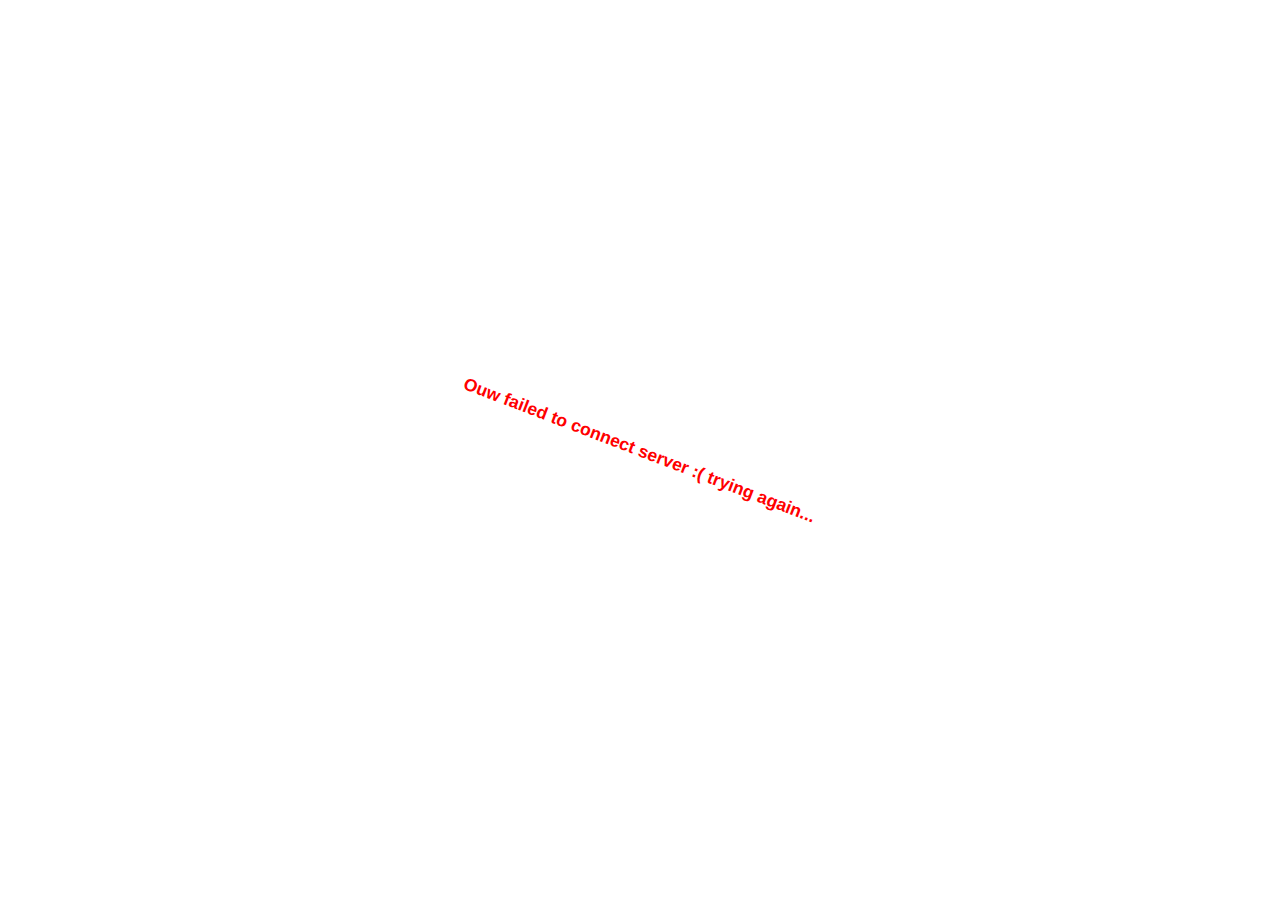
<file: index.html>
<html lang="en">
<head>
    <meta charset="UTF-8">
    <meta name="viewport" content="width=device-width, initial-scale=1.0">
    <title>let's call!</title>
    <link rel="shortcut icon" type="image/x-icon" href="favicon.ico">
    <link rel="stylesheet" href="style/materialize.min.css">
    <link rel="stylesheet" href="https://fonts.googleapis.com/icon?family=Material+Icons">
    <link rel="stylesheet" href="style/style.css">
    <script src="lib/adapter.js"></script>
    <script src="lib/cssStyleSheetPoyfill.js"></script>
    <script type="module" src="js/app.js"></script>
</head>
<body>
    <main-component></main-component>
</body>
</html>
</file>
<file: style/style.css>
/*body {
    background: url(../resources/webrtc.png), url(../resources/webrtc.png) 45px 75px;
    background-size: 90px 52px;
}*/
</file>
